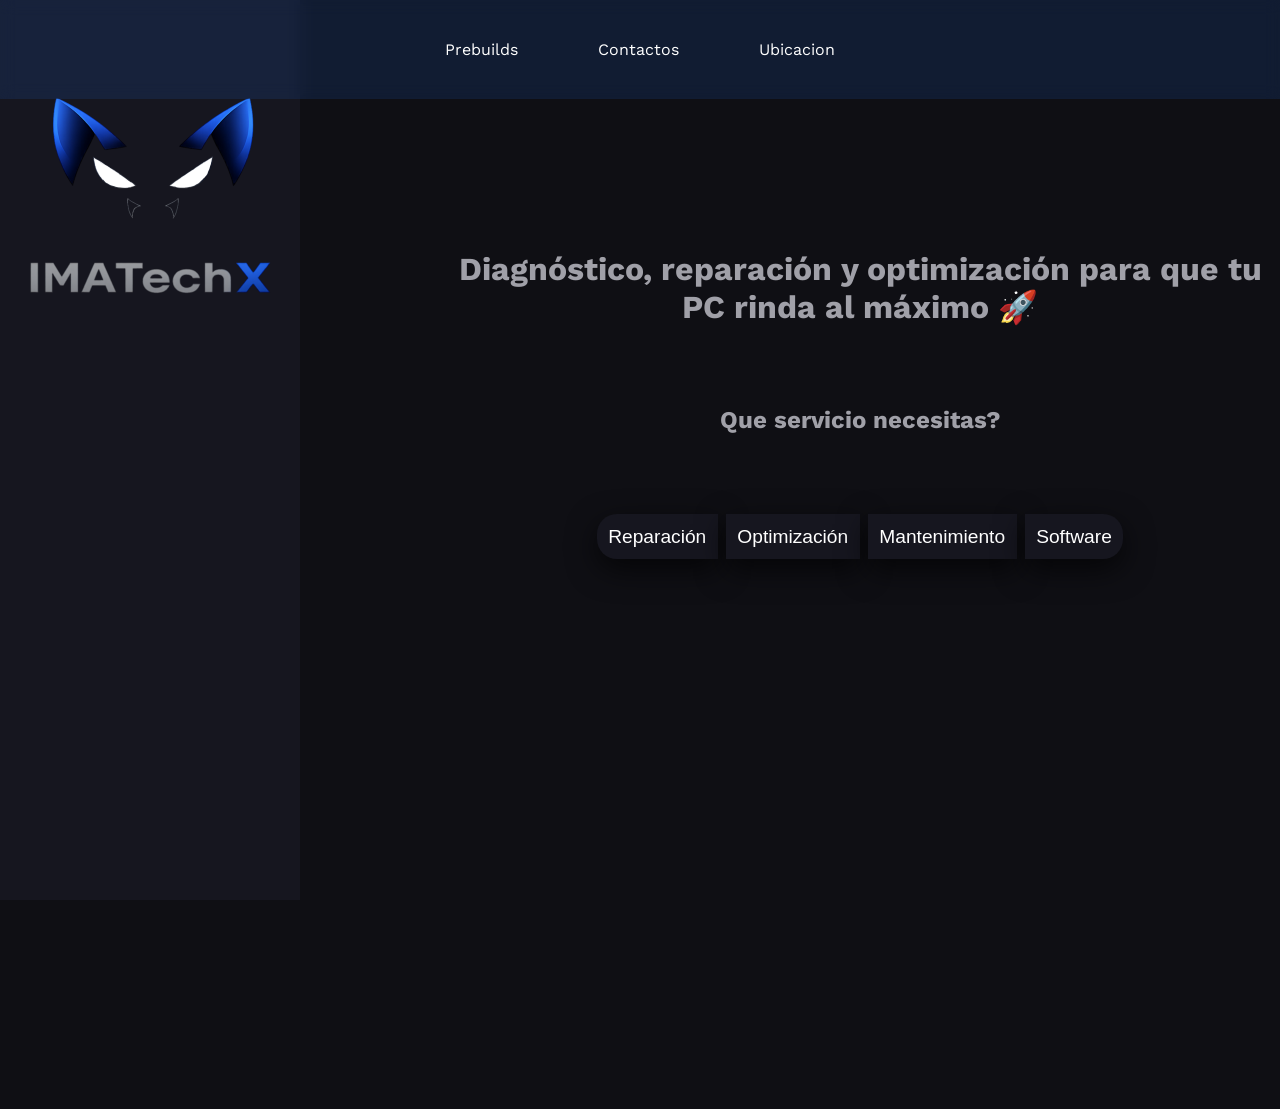
<file: formulario/diagnostico/formulario.html>
<!DOCTYPE html>
<html lang="es">
    <head>
        <meta charset="utf-8">
        <meta name="viewport" content="width=device-width,initial-scale=1.0">
        <title>IMATECHX</title>
        <link href="formulario.css" rel="stylesheet">
        <link
        href="https://fonts.googleapis.com/css2?family=Raleway:ital,wght@0,100..900;1,100..900&family=Work+Sans:ital,wght@0,100..900;1,100..900&display=swap"
        rel="stylesheet">
    </head>
    <body>
    <header class="logo-btn">    
        <button class="menu-btn" id="sidebar-btn">☰</button>
    </header>
    <nav class="navbar" id="sidebar">
        <button class="btn-close close-navbar">X</button>
        <ul class="caja-listas">
            <li class="listas-nav"><a class="anclaje close-navbar" href="ownpage/index.html">Prebuilds</a></li>
            <li class="listas-nav"><a class="anclaje close-navbar" href="#contacto">Contactos</a></li>
            <li class="listas-nav"><a class="anclaje close-navbar" href="#ubicacion">Ubicacion</a></li>
        </ul>
    </nav>
        <div class="aside-left">
            <img class="logo" src="v55.png">
        </div>
        <main class="main">
            <h1 class="text-card">Diagnóstico, reparación y optimización para que tu PC rinda al máximo 🚀</h1>
            <h2 class="text-card">Que servicio necesitas?</h2>
            <section class="container"> 
                <ul class="sv-diag">
                    <li><button class="btn-select btn-effect" id="btn-select-1">Reparación</button></li>
                    <li><button class="btn-select btn-no-bd btn-effect" id="btn-select-2">Optimización</button></li>
                    <li><button class="btn-select btn-no-bd btn-effect" id="btn-select-3">Mantenimiento</button></li>
                    <li><button class="btn-select btn-bd-r btn-effect" id="btn-select-4">Software</button></li>
                </ul>
            <div class="reparacion" id="fixlanding">
            <h1 class="text-card inner-color">Que tipo de reparacion necesitas?</h1>
            <ul class="fix-list">
                <li class="list-style"><button class="btn-list-1 btn-style-1">GPU</button></li>
                <li class="list-style"><button class="btn-list-2 btn-style-1">CPU</button></li>
            </ul>
            <ul class="fix-list">
                <li class="list-style"><button class="btn-list-3 btn-style-1">Fuente de poder (PSU)</button></li>
                <li class="list-style"><button class="btn-list-4 btn-style-1">Reparacion total (Revision completa)</button></li>
            </ul>
            <ul class="fix-list">
                <li class="list-style"><button class="btn-list-5 btn-style-1">Algun otro problema</button></li>
                <li class="list-style"><button class="btn-list-6 btn-style-1">Comunicate con nuestro Equipo!</button>
            </ul>
            </div>
        </section>
        </main>
        <footer>
        </footer>
        <script src="script.js"></script>
    </body>
    
</html>
</file>
<file: formulario/diagnostico/formulario.css>
:root {
    --font-color-type-1: white;
    --font-color-type-2: #A0A0A8;
    --bg-color: #0f0f14;
    --btn-color: rgba(255, 255, 255, 0.08);
    --navbar-bg: rgba(30, 94, 196, 0.171);
    --bg-hover-type-1: rgba(255, 255, 255, 0.308);
    --bg-card-color: #16161f;
    --accent-color: #3B82F6;
    --border-color: linear-gradient(130deg, #1e5ec485, #15255857);
    --navbarSpace: 5em;
    --padding-type-1: 1em 0 1em 0;
    --padding-type2: 5em;
    --gap-type-1: 2em;
    --em-type-1: 1.5em;
    --font-size-mobile: 3.5em;
    --font-size-desktop: 6em;
    --cards-hover: translateY(-4px);
    --cards-hover-2: translateY(-2px);
    --cards-hover-3: translateY(2px);
    --margin-type-1: 0 auto;
    --box-shadow-low: 0 10px 30px rgba(0, 0, 0, 0.671);
    --box-shadow-btn:   0px 7px 29px 0px #3b83f6ab;
    --box-shadow-btn-low:   0px 7px 15px 0.1px #020b1ad0;
    --transition-fast: transform 0.25s ease-in-out, opacity 0.25s ease-in-out;
    --transition-slow: transform 0.8s ease, opacity 0.8s ease-in;
    --border-lite: 5px;
    --border-low: 10px;
    --border-medium: 30px;
    --border-high: 50px;
    --transition-middle: transform 0.6s ease, opacity 0.6s ease-in;
}

* {
    margin: 0;
    padding: 0;
    box-sizing: border-box;
}

html {
    scroll-behavior: smooth;
    scrollbar-width: none;
}

body {
    font-family: "Work Sans", sans-serif;
    background-color: var(--bg-color);
    color: var(--font-color-type-1);
}

/* navbar */
.navbar {
    position: fixed;
    display: flex;
    top: 0;
    transform: translateX(-100%);
    gap: var(--gap-type-1);
    width: 100%;
    height: 100%;
    opacity: 0;
    transition: var(--transition-fast);
    background: var(--navbar-bg);
    backdrop-filter: blur(8px);
    z-index: 1000;
}

.navbar.open {
    transform: translateX(0);
    opacity: 1;
}

.caja-listas {
    display: flex;
    max-width: 400px;
    min-width: 300px;
    gap: var(--gap-type-1);
    align-items: center;
    padding-top: var(--padding-type2);
    margin-top: 5em;
    flex-direction: column;
}

.menu-btn {
    font-size: var(--em-type-1);
    width: var(--em-type-1);
    height: var(--em-type-1);
    z-index: 999;
    background-color: var(--btn-color);
    border-radius: var(--border-lite);
    border: 0;
}

.btn-close {
    display: flex;
    align-items: center;
    position: fixed;
    top: 0;
    justify-content: center;
    width: 3em;
    height: 3em;
    font-size: 1.2em;
    z-index: 999;
    background-color: var(--btn-color);
    border-radius: var(--border-lite);
    border: 0;
    cursor: pointer;

}

.logo-btn {
    display: flex;
    position: sticky;
    z-index: 1000;
    left: 0;
    top: 0;
    gap: 1.5em;
    padding: 2em;
    background-color: var(--navbar-bg);
    box-shadow: 0px 1px 22px 0.1px rgba(78, 77, 77, 0.200);
    width: 100%;
}

.listas-nav {
    display: flex;
    justify-content: start;
    list-style: none;
    width: 100%;
    transition: var(--transition-fast);
    cursor: pointer;
}

.listas-nav:hover {
    border-radius: var(--border-low);
    background-color: rgba(255, 255, 255, 0.164);
}

.listas-nav:active {
    background-color: var(--bg-color);
}

.anclaje {
    text-decoration: none;
    padding: var(--em-type-1);
    color: var(--font-color-type-1);
}
.logo{
    display:block;
    margin:var(--navbarSpace) auto;
    width: clamp(250px, 30vw, 100%);
    height:auto;
    

}
.text-card{
    text-align: center;
    color:var(--font-color-type-2);
}
.container{
    display:grid;
    grid-template-columns: repeat(1,1fr);
    align-items: center;
    justify-content: center;
}
.sv-diag{
    display:flex;
    width: 100%;
    flex-direction: row;
    justify-content: center;
    gap:1em;
    margin:2em auto;
        
}
.sv-diag li{
    display:flex;
    justify-content: center;
}
.btn-select{
    border:0;
    padding:1em 0;
    font-size: 0.9em;
    color:var(--font-color-type-1);
    cursor:pointer;
    border-radius: 20px 0 0 20px;
    background-color: var(--bg-card-color);
    box-shadow: var(--box-shadow-low);
    transition:var(--transition-fast);
    
}
.btn-no-bd{
    border-radius:0px;
}
.btn-bd-r{
    border-radius: 0 20px 20px 0;
}
.btn-effect:hover{
    box-shadow: var(--box-shadow-btn);
}
.btn-effect:active{
    transform: var(--cards-hover-3);
    background-color: var(--accent-color);
}
.btn-effect.active{
    background-color: var(--accent-color);
}

/* opciones */

.reparacion{
    opacity: 0;
    margin:var(--navbarSpace) auto;
    transition:var(--transition-fast);
    width: 95%;
    background-color: var(--bg-card-color);
    border-radius: var(--border-low);
    transform: translateY(-20%);
    box-shadow: var(--box-shadow-low);
}
.fix-list{
    display: flex;
    gap:2em;
    flex-direction: column;
    margin:0 auto;
    padding:1em;
    width: 50%
}
.fix-list:first-of-type{
    margin-right: 2.6em;
}
.list-style{
    list-style: none;
}
.inner-color{
    background-image: var(--border-color);
    padding:1em;
}

.btn-style-1{
    border:0;
    background-color: var(--accent-color);
    color:white;
    padding:1em;
    box-shadow: var(--box-shadow-btn-low);
    border-radius: var(--border-low);
    cursor:pointer;
    transition:var(--transition-fast);
}
.btn-style-1:hover{
    opacity: 0.6;
}
.btn-style-1:active{
    transform:translateY(5px);
    opacity: 0.5;
    transition:var(--transition-fast);
}
.reparacion.openfixlanding{
    opacity: 1;
    transform: translateY(0%);
}

@media (min-width:1024px){
    .navbar {
        width: 100%;
        padding: 1em;
        height: auto;
        transform: translateX(0);
        opacity: 1;
    }

    .caja-listas {
        width: auto;
        height: auto;
        justify-content: center;
        margin: 0 auto;
        width: 100%;
        padding: 0;
        flex-direction: row;
    }

    .logo-btn {
        display: none;
        padding: 0;

    }

    .menu-btn {
        display: none;
    }

    .btn-close {
        display: none;
    }
    .logo{
        margin:var(--navbarSpace) auto;
        width: clamp(150px, 20vw, 100%);
    }
    .aside-left{
        position: fixed;
        left:0;
        top:0;
        width: clamp(300px, 15vw, 100%);
        background-color: var(--bg-card-color);
        height: 100vh;
    }
    .main{
        display:flex;
        flex-direction: column;
        margin-left: 440px;
        margin-top: clamp(250px,20vh , 100%);
        gap:var(--navbarSpace);
    }

    .sv-diag{
        display:flex;
        flex-direction: row;
        gap:0.5em;
        margin:0 auto;
        
}
    .btn-select{
        border:0;
        padding:0.6em;
        font-size: 1.2em;
        color:var(--font-color-type-1);
        cursor:pointer;
        transition: var(--transition-fast);
}
    .btn-no-bd{
        font-size: 1.2em;
    }
    .btn-bd-r{
        font-size: 1.2em;
    }
    .fix-list{
        display: grid;
        grid-template-columns: repeat(2,1fr);
        gap:4em;
        padding:1.5em;
        
    }
    .fix-list:first-of-type{
        margin:0 auto;
    }
}
</file>
